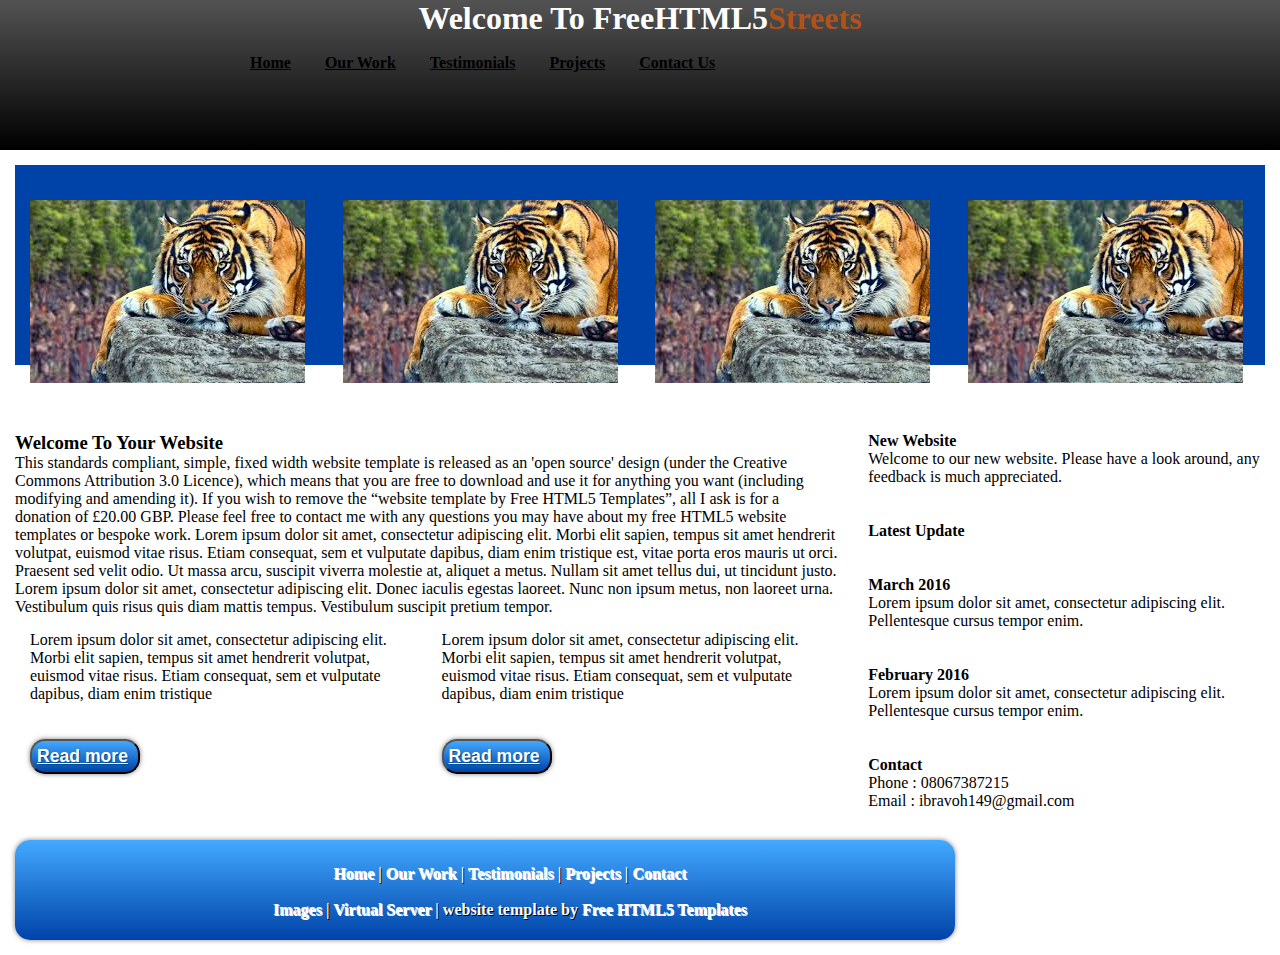
<file: site/index.html>
<!DOCTYPE html>
<head>
	<meta charset="utf-8">
    <meta http-equiv="" content="">
    <meta name="viewport" content="width=device-width, initial-scale=1">
	<title>Sample website</title>
	<style type="text/css">

* {
    box-sizing: border-box;
}

.row::after {
    content: "";
    clear: both;
    display: block;
}
[class*="col-"] {
    float: left;
    padding: 15px;
}

/* For mobile phones: */
[class*="col-"] {
    width: 100%;
}

@media only screen and (min-width: 600px) {
    /* For tablets: */
    .col-m-1 {width: 8.33%;}
    .col-m-2 {width: 16.66%;}
    .col-m-3 {width: 25%;}
    .col-m-4 {width: 33.33%;}
    .col-m-5 {width: 41.66%;}
    .col-m-6 {width: 50%;}
    .col-m-7 {width: 58.33%;}
    .col-m-8 {width: 66.66%;}
    .col-m-9 {width: 75%;}
    .col-m-10 {width: 83.33%;}
    .col-m-11 {width: 91.66%;}
    .col-m-12 {width: 100%;}
}

@media only screen and (min-width: 768px) {
    /* For desktop: */
    .col-1 {width: 8.33%;}
    .col-2 {width: 16.66%;}
    .col-3 {width: 25%;}
    .col-4 {width: 33.33%;}
    .col-5 {width: 41.66%;}
    .col-6 {width: 50%;}
    .col-7 {width: 58.33%;}
    .col-8 {width: 66.66%;}
    .col-9 {width: 75%;}
    .col-10 {width: 83.33%;}
    .col-11 {width: 91.66%;}
    .col-12 {width: 100%;}
}

html{
    height: 100%;
}
    body{
    background-color:;
    margin-top: 0px;
    padding-top: 0px;
}

*{ 
    margin: 0;
    padding: 0;
}


.img{
    padding-left: 0px;
    margin-left: 0px;
    auto:0;
}

#ss{
    color: #B1521A;
    text-shadow:none;
}
#btn{
font: normal 110% Arial, Helvetica, sans-serif;
  float: left;
  height: 35px;
  padding: 5px 10px 7px 8px;
  background: #0043A8;
  background: -moz-linear-gradient(#43A9FF, #0043A8);
  background: -o-linear-gradient(#43A9FF, #0043A8);
  background: -webkit-linear-gradient(#43A9FF, #0043A8);
  border-radius: 15px 15px 15px 15px;
  -moz-border-radius: 15px 15px 15px 15px;
  -webkit-border: 15px 15px 15px 15px;
  -webkit-box-shadow: rgba(0, 0, 0, 0.5) 0px 0px 5px;
  -moz-box-shadow: rgba(0, 0, 0, 0.5) 0px 0px 5px;
  box-shadow: rgba(0, 0, 0, 0.5) 0px 0px 5px;
  color: white;
}

#btn{
color: #FFF;
  padding-left: 5px;
  text-shadow: 1px 1px #000;
}
nav ul li{
    display: inline-block;
    text-decoration: none;
    margin-left: 30px;
    list-style: none;
}
nav ul {
    margin-left: 50px;
    margin-bottom: 50px;
}
nav
{ height: 60px;} 

#menu
{ width: 940px;
  height: 55px;
  padding-top: 10px;
  text-align:; 
  margin: 0 auto;
}

  a, a:hover
{ color: #000;
  background: transparent;
  font-weight: bold;
  outline: none;
  text-decoration: underline;
}

a:hover
{ text-decoration: none;}

#header
{ height: 150px;
  background: #1D1D1D;
  color:white;
  background: -moz-linear-gradient(#535353, #000);
  background: -o-linear-gradient(#535353, #000);
  background: -webkit-linear-gradient(#535353, #000);}
 

ul
{ margin: 2px 0 22px 30px;
  line-height: 1.7em;
  font-style: normal;
  font-size: 100%;
}
.slider-holder{
    height: 200px;
    background: #0043A8;
  padding-top: 20px;
}
#mainContent{
    margin:0 50px 0, 50px;
}
.footer ul li{
    display: inline-block;
    list-style: none;
    text-align: center;
}
.footer ul{
    margin-left: 50px;
    text-align: center;
}
.footer{
    width: 940px;
  height: 100px;
  padding-top: 25px;
  padding-bottom: 20px;  
  padding-left: 50px;
  font-weight: bold;
  text-align: center; 
  text-shadow: 1px 1px #000;
  color: #FFF;
  background: #0043A8;
  background: -moz-linear-gradient(#43A9FF, #0043A8);
  background: -o-linear-gradient(#43A9FF, #0043A8);
  background: -webkit-linear-gradient(#43A9FF, #0043A8);
  border-radius: 15px 15px 15px 15px;
  -moz-border-radius: 15px 15px 15px 15px;
  -webkit-border: 15px 15px 15px 15px;
  -webkit-box-shadow: rgba(0, 0, 0, 0.5) 0px 0px 5px;
  -moz-box-shadow: rgba(0, 0, 0, 0.5) 0px 0px 5px;
  box-shadow: rgba(0, 0, 0, 0.5) 0px 0px 5px;
}

.footer a, .footer a:hover
{ text-shadow: 1px 1px #FFF;
  color: white;
  text-decoration: none;
  padding-bottom: 20px;}

.footer a:hover
{ text-decoration: underline;}

footer a, .footer a:hover
{ text-shadow: 1px 1px #000;
  color: #FFF;
  text-decoration: none;}

.footer a:hover
{ text-decoration: underline;}
  
 .readmore a
{ color: #FFF;
  text-shadow: 1px 1px #004C8C;}
	</style>
</head>
<body>
	<div id = "main-content">
		<div id = "header">
			<div id= "slogan">
				<h1 style = "text-align:center;">Welcome To FreeHTML5<span id ="ss">Streets</span></h1>
			</div>
			<nav>
				<div id = "menu">
					<ul>
						<li><a href="#">Home</a></li>
			            <li><a href="#">Our Work</a></li>
			            <li><a href="#">Testimonials</a></li>
			            <li><a href="#">Projects</a></li>
			            <li><a href="#">Contact Us</a></li>
					</ul>
				</div>
				
			</nav>
		</div>
		<div class = "row">
			<div class = "col-m-12">
					<div class="slider-holder" style ="max-width:100%;">
				        <div class ="row">
				        	<div class ="col-m-3">
				        		<img src="images/images (1).jpg" alt ="image"/>
				        	</div>
				        	<div class ="col-m-3">
				        		<img src="images/images (1).jpg" alt ="image"/>
				        	</div>
				        	<div class ="col-m-3">
				        		<img src="images/images (1).jpg" alt ="image"/>
				        	</div>
				        	<div class ="col-m-3">
				        		<img src="images/images (1).jpg" alt ="image"/>
				        	</div>
				        </div>
			        
			        
   					 </div>
			</div>

		</div>
		<div id = "mainContent">
			<div class = "row">
			<div class= "col-m-8">
				<div id = "s">
					<h3 style ="text-align:left;">Welcome To Your Website</h3>
					<p>This standards compliant, simple, fixed width website template is released as an 'open source' design (under the Creative Commons Attribution 3.0 Licence), which means that you are free to download and use it for anything you want (including modifying and amending it). If you wish to remove the “website template by Free HTML5 Templates”, all I ask is for a donation of £20.00 GBP. Please feel free to contact me with any questions you may have about my free HTML5 website templates or bespoke work.

Lorem ipsum dolor sit amet, consectetur adipiscing elit. Morbi elit sapien, tempus sit amet hendrerit volutpat, euismod vitae risus. Etiam consequat, sem et vulputate dapibus, diam enim tristique est, vitae porta eros mauris ut orci. Praesent sed velit odio. Ut massa arcu, suscipit viverra molestie at, aliquet a metus. Nullam sit amet tellus dui, ut tincidunt justo. Lorem ipsum dolor sit amet, consectetur adipiscing elit. Donec iaculis egestas laoreet. Nunc non ipsum metus, non laoreet urna. Vestibulum quis risus quis diam mattis tempus. Vestibulum suscipit pretium tempor. </p>
			</div>
				<div class ="row">
					<div class = "col-m-6">
						<p>Lorem ipsum dolor sit amet, consectetur adipiscing elit. Morbi elit sapien, tempus sit amet hendrerit volutpat, euismod vitae risus. Etiam consequat, sem et vulputate dapibus, diam enim tristique </p><br><br>
						<div class = "readmore">
							<button id ="btn"><a href="#">Read more</a></button>
						</div>

					</div>
					<div class = "col-m-6">
						<p>Lorem ipsum dolor sit amet, consectetur adipiscing elit. Morbi elit sapien, tempus sit amet hendrerit volutpat, euismod vitae risus. Etiam consequat, sem et vulputate dapibus, diam enim tristique </p><br><br>
						<div class = "readmore">
							<button id ="btn"><a href="#">Read more</a></button>
						</div>
						
					</div>

				</div>

			</div>


			<div class = "col-m-4">
				<div>
					<h4>New Website</h4>
					<p>Welcome to our new website. Please have a look around, any feedback is much appreciated.</p>
				</div><br><br>
				<div>
					<h4>Latest Update</h4>
				</div><br><br>
				<div>
					<h4>March 2016</h4>
					<p>Lorem ipsum dolor sit amet, consectetur adipiscing elit. Pellentesque cursus tempor enim.</p>
				</div><br><br>
				<div>
					<h4>February 2016</h4>
					<p>Lorem ipsum dolor sit amet, consectetur adipiscing elit. Pellentesque cursus tempor enim.</p>
				</div><br>
				<br>
				<div>
					<h4>Contact</h4>
					<p> Phone : 08067387215</p>
					<p> Email : ibravoh149@gmail.com</p>
				</div>
			</div>
		<div class="col-m-12">
				<div class = "footer">
			<a href="index.html">Home</a> | <a href="#">Our Work</a> | <a href="#">Testimonials</a> | <a href="#">Projects</a> | <a href="#">Contact</a><br/><br/>
	  <a href="#">Images</a> |  <a href="#">Virtual Server</a>  | website template by <a href="#">Free HTML5 Templates</a>

		</div>

			</div>
		</div><!--maincontent-->

		<div class = "row">

		</div>
		
		

	</div><!main content-->
</body>
</html>
</file>
